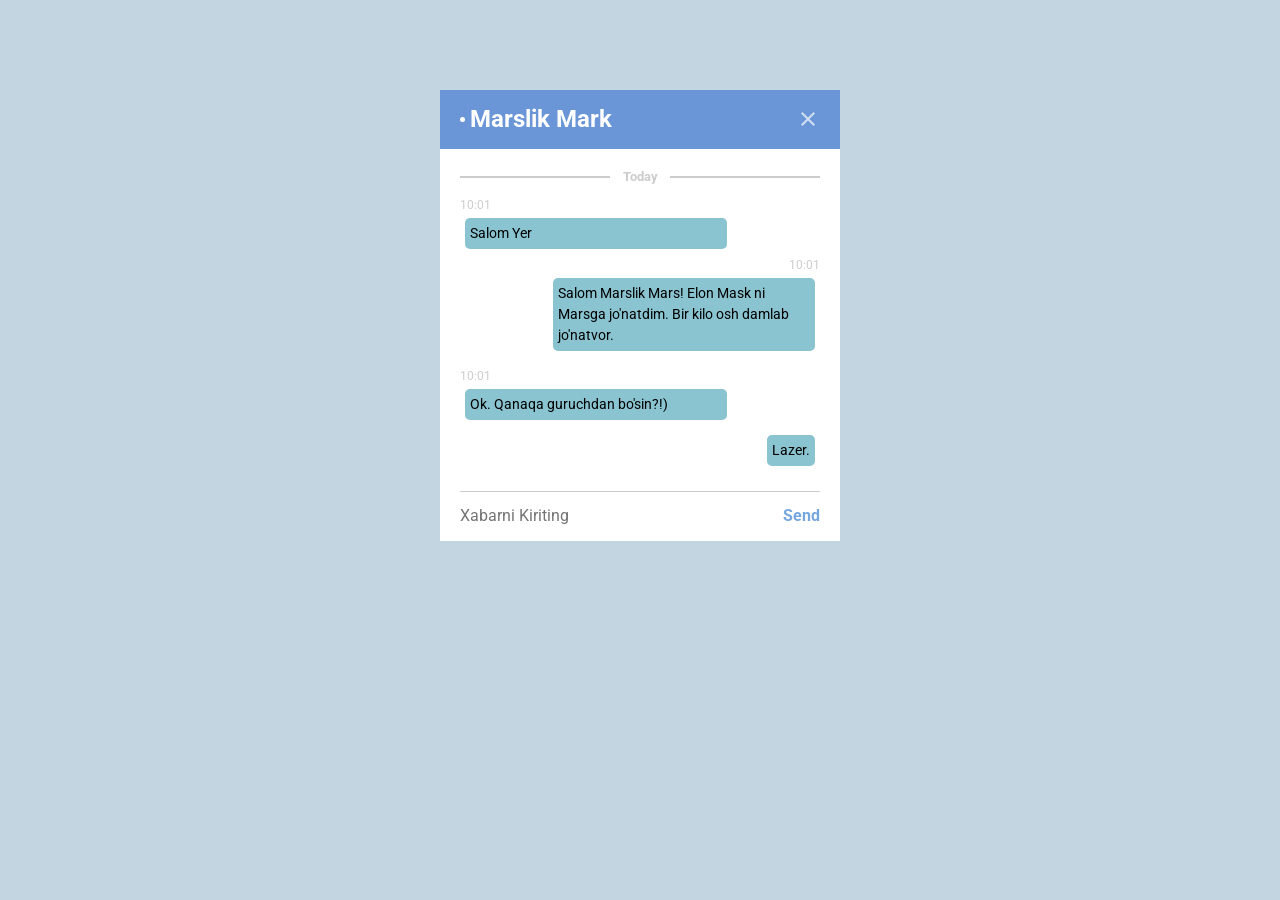
<file: index.html>
<!DOCTYPE html>
<html lang="en">
<head>
  <meta charset="UTF-8">
  <meta name="viewport" content="width=device-width, initial-scale=1.0">
  <meta http-equiv="X-UA-Compatible" content="ie=edge">
  <title>Loop 1 - Step 4</title>
  <link href="https://fonts.googleapis.com/css?family=Roboto:400,500,700" rel="stylesheet">
  <link rel="stylesheet" href="normalize.css">
  <link rel="stylesheet" href="./styles.css" />
</head>
<body>
  <main class="container">
    <header class="container__header">
      <h1 class="name">Marslik Mark</h1>
      <button class="exit"></button>
    </header>
    <div class="chatting__section">
      <div class="chat__container">
        <h5 class="chat__date grey--color">Today</h5>
        <div class="chat__message  chat__message--left">
          <time class="message--time grey--color">10:01</time>
          <p class="message--text message--bgcolor">Salom Yer</p>
        </div>
        <div class="chat__message  chat__message--right">
          <time class="message--time grey--color">10:01</time>
          <p class="message--text message--bgcolor">Salom Marslik Mars! Elon Mask ni Marsga jo'natdim. Bir kilo osh damlab jo'natvor.</p>
        </div>
        <div class="chat__message  chat__message--left">
          <time class="message--time grey--color">10:01</time>
          <p class="message--text message--bgcolor">Ok. Qanaqa guruchdan bo'sin?!)</p>
        </div>
        <div class="chat__message  chat__message--right">
          <p class="message--text message--bgcolor">Lazer.</p>
        </div>
      </div>    
      <footer class="container__footer">
        <form>
          <input class="input__text input" type="text" placeholder="Xabarni Kiriting" required name="message:">
          <button class="input__button input" type="submit">Send</button>
        </form>  
      </footer>
  </div>
  </main>
</body>
</html>
</file>
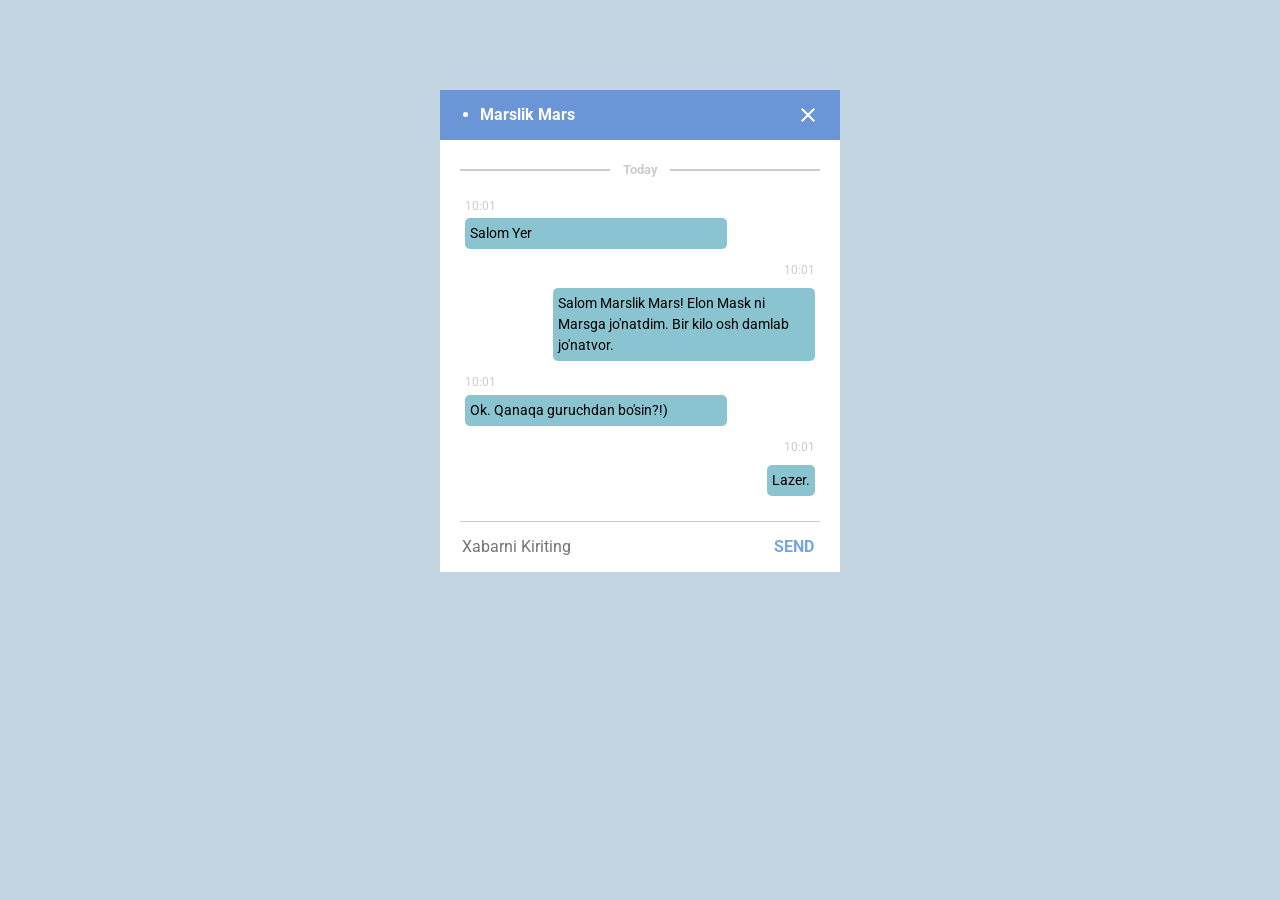
<file: assets/index.html>
<!DOCTYPE html>
<html lang="en">
<head>
  <meta charset="UTF-8">
  <meta name="viewport" content="width=device-width, initial-scale=1.0">
  <meta http-equiv="X-UA-Compatible" content="ie=edge">
  <title>Loop 1 - Step 4</title>
  <link href="https://fonts.googleapis.com/css?family=Roboto:400,500,700" rel="stylesheet">
  <link rel="stylesheet" href="normalize.css">
  <link rel="stylesheet" href="./styles.css" />
</head>
<body>
  <main class="container">
    <header class="container__header">
      <ul>
        <li>Marslik Mars</li>
      </ul>
      <img  class="header--image" src="img/close.svg" alt="Close Button" width="" height="">
    </header>
    <div class="chatting__section">
      <div class="chat__container">
        <h5 class="chat__date grey--color">Today</h5>
        <div class="chat__message  chat__message--left">
          <p class="message--time grey--color">10:01</p>
          <p class="message--text message--bgcolor">Salom Yer</p>
        </div>
        <div class="chat__message  chat__message--right">
          <p class="message--time grey--color">10:01</p>
          <p class="message--text message--bgcolor">Salom Marslik Mars! Elon Mask ni Marsga jo'natdim. Bir kilo osh damlab jo'natvor.</p>
        </div>
        <div class="chat__message  chat__message--left">
          <p class="message--time grey--color">10:01</p>
          <p class="message--text message--bgcolor">Ok. Qanaqa guruchdan bo'sin?!)</p>
        </div>
        <div class="chat__message  chat__message--right">
          <p class="message--time grey--color">10:01</p>
          <p class="message--text message--bgcolor">Lazer.</p>
        </div>
      </div>    
      <footer class="container__footer">
        <input class="input__text" type="text" placeholder="Xabarni Kiriting">
        <input class="input__button" type="submit" value="SEND">
      </footer>
  </div>
  </main>
</body>
</html>
</file>
<file: styles.css>
*{
    margin: 0;
    padding: 0;
}

body{
    margin: 0;
    padding: 0;
    background-color: #C4D5E2;
    font-family: "Roboto" , "Arial", sans-serif;
}

.container{
    max-width: 400px;
    margin: 7% auto;
    background-color: #fff;
}
 /* HEADER  */
.container__header{
    display: flex;
    justify-content: space-between;
    align-items: center;
    background-color: #6A96D8;
    padding:0 20px;
    color: #fff;
    margin-bottom: 20px;
}

.container__header li{
    color: #fff;
    font-family: "Roboto", "Arial", sans-serif;
    font-weight: 700;
}

.name{
    display: flex;
    align-items: center;
    font-size: 1.5rem;
}

.name::before{
    content: "";
    width: 5px;
    height: 5px;
    border-radius: 10px;
    background-color: #fff;
    margin-right: 5px;
}

.exit{
    background-image: url("img/close.svg");
    width: 24px;
    height: 24px;
    background-color: #6A96D8;
    border: none;
    outline: none;
    opacity: 0.7;
}
.exit:hover{
    opacity: 1;
}

/* CHAT  */
.chatting__section{
    padding: 0px 20px;
}
.chat__container{
    margin-bottom: 20px;
}
.grey--color{
    color: #ccc;
}

.chat__date{
    display: flex;
    justify-content: space-between;
    align-items: center;
}
.chat__date::before, .chat__date::after{
    content: "";
    height: 2px;
    width: 150px;
    background-color: #ccc;
}

.message--bgcolor{
    background-color: #8ac4d0;
    line-height: 1.5;
    font-size: 14px;
    padding: 5px;
    max-width: 70%;
    border-radius: 5px;
}



.message--time{
    font-size: 12px;
}
.chat__message{
    margin: 10px auto;
}
.chat__message--right{
    display: flex;
    flex-direction: column;
    align-items: flex-end;
}


/* FOOTER  */

footer{
    border-top: 1px solid #ccc;
    padding: 15px 0px;
}
form{
    display: flex;
    justify-content: space-between;
    align-items: center;
}

.input{
    outline: none;
    border: none;
    background-color: #fff;
}

.input__button{
    color: #75A6E0;
    font-weight: 700;
}
</file>
<file: assets/styles.css>
body{
    margin: 0;
    padding: 0;
    background-color: #C4D5E2;
    font-family: "Roboto" , "Arial", sans-serif;
}

.container{
    width: 400px;
    margin: 7% auto;
    background-color: #fff;
}
 /* HEADER  */
.container__header{
    display: flex;
    justify-content: space-between;
    align-items: center;
    background-color: #6A96D8;
    padding-right: 20px;
}

.container__header li{
    color: #fff;
    font-family: "Roboto", "Arial", sans-serif;
    font-weight: 700;
}

/* CHAT  */
.chatting__section{
    padding: 0px 20px;
}
.chat__container{
    margin-bottom: 20px;
}
.grey--color{
    color: #ccc;
}

.chat__date{
    display: flex;
    justify-content: space-between;
    align-items: center;
}
.chat__date::before, .chat__date::after{
    content: "";
    height: 2px;
    width: 150px;
    background-color: #ccc;
}

.message--bgcolor{
    background-color: #8ac4d0;
    line-height: 1.5;
    font-size: 14px;
    padding: 5px;
    max-width: 70%;
    border-radius: 5px;
}
.message--time{
    font-size: 12px;
}
.chat__message{
    margin: 10px auto;
}
.chat__message--right{
    display: flex;
    flex-direction: column;
    align-items: flex-end;
}


/* FOOTER  */

footer{
    display: flex;
    justify-content: space-between;
    align-items: center;
    border-top: 1px solid #ccc;
    padding: 15px 0px;
}

input{
    outline: none;
    border: none;
    background-color: #fff;
}

.input__button{
    color: #75A6E0;
    font-weight: 700;
}
</file>
